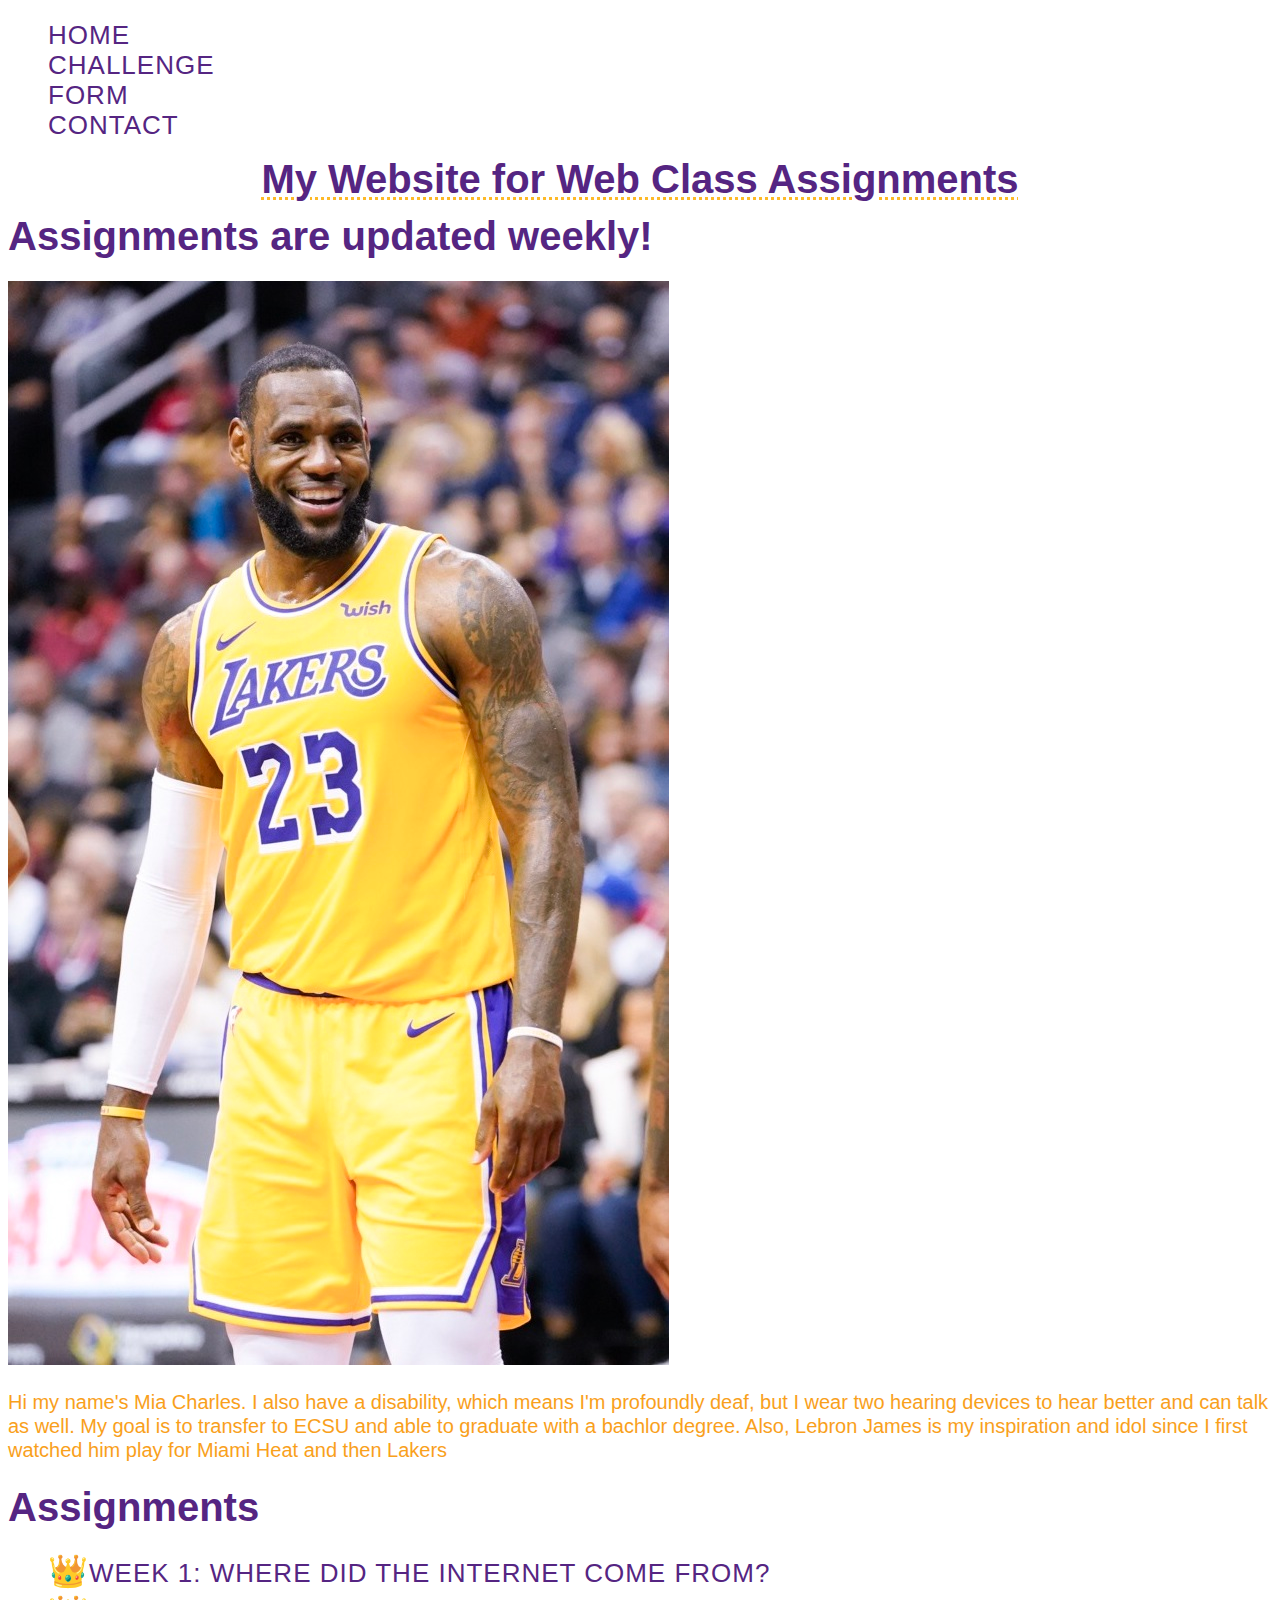
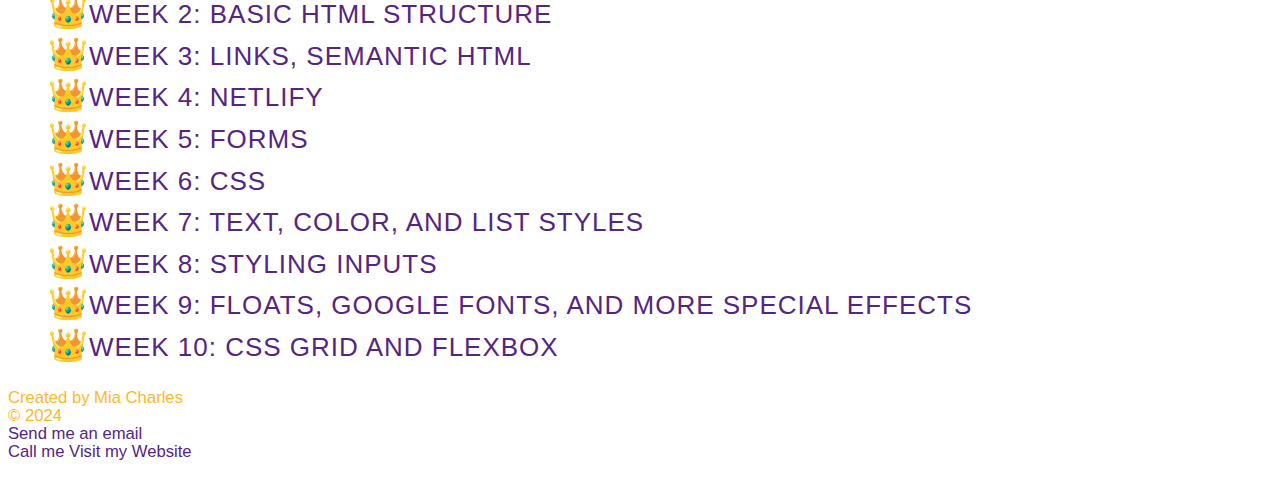
<file: index.html>
<!DOCTYPE html>
<html lang="en">
<head>
    <meta charset="UTF-8">
    <meta name="viewport" content="width=device-width, initial-scale=1.0">
    <title>Home</title>
    <link rel="stylesheet" href="CSS/index-style.css">
</head>
<body>
    <nav>
        <ul>
            <li><a href="index.html">Home</a></li>
            <li><a href="challenge.html">Challenge</a></li>
            <li><a href="form.html">Form</a></li>
            <li><a href="#">Contact</a></li>
        </ul>
    </nav>

    <Header>
        <h1 id="top" class="bounce-text">My Website for Web Class Assignments</h1>
        <h2>Assignments are updated weekly!</h2>


        <img src="img/Lebron James - 023.jpg" class="moveRotate-img" alt="Lebron James playing basketball">
    </Header>


<p> Hi my name's Mia Charles. I also have a disability, which means I'm profoundly deaf, but I wear two hearing devices to hear better and can talk as well. My goal is to transfer to ECSU and able to graduate with a bachlor degree. Also, Lebron James is my inspiration and idol since I first watched him play for Miami Heat and then Lakers</p>

<section class="assignments">
    <h2>Assignments</h2>
    <nav>
        <ul>
            <li><a href="challenge.html">Week 1: Where did the internet come from?</a></li>
            <li><a href="challenge.html">Week 2: Basic  HTML Structure</a></li>
            <li><a href="challenge.html">Week 3: Links, SEmantic HTML</a></li>
            <li><a href="https://rawxmia.netlify.app/">Week 4: Netlify</a></li>
            <li><a href="form.html">Week 5: Forms</a></li>
            <li><a href="CSS/challenge-styles.css">Week 6: CSS</a></li>
            <li><a href="CSS/challenge-styles.css">Week 7: Text, Color, and List Styles</a></li>
            <li><a href="CSS/form-style.css">Week 8: Styling Inputs</a></li>
            <li><a href="recipe.html">Week 9: Floats, Google Fonts, and more Special Effects</a></li>
            <li><a href="grid.html">Week 10: CSS Grid and Flexbox</a></li>
        </ul>
    </nav>
</section>

<footer>
    <small>
        Created by Mia Charles <br>
         &copy; 2024 <br>
         <a href="mailto:mianka.charles@ctstate.edu">Send me an email</a><br>
         <a href="tel:+1234567890">Call me</a>
         <a href="https://rawxmia.netlify.app/">Visit my Website</a>
    </small>
</footer>

    <p><a href="#top"></a></p>
</body>
</html>
</file>
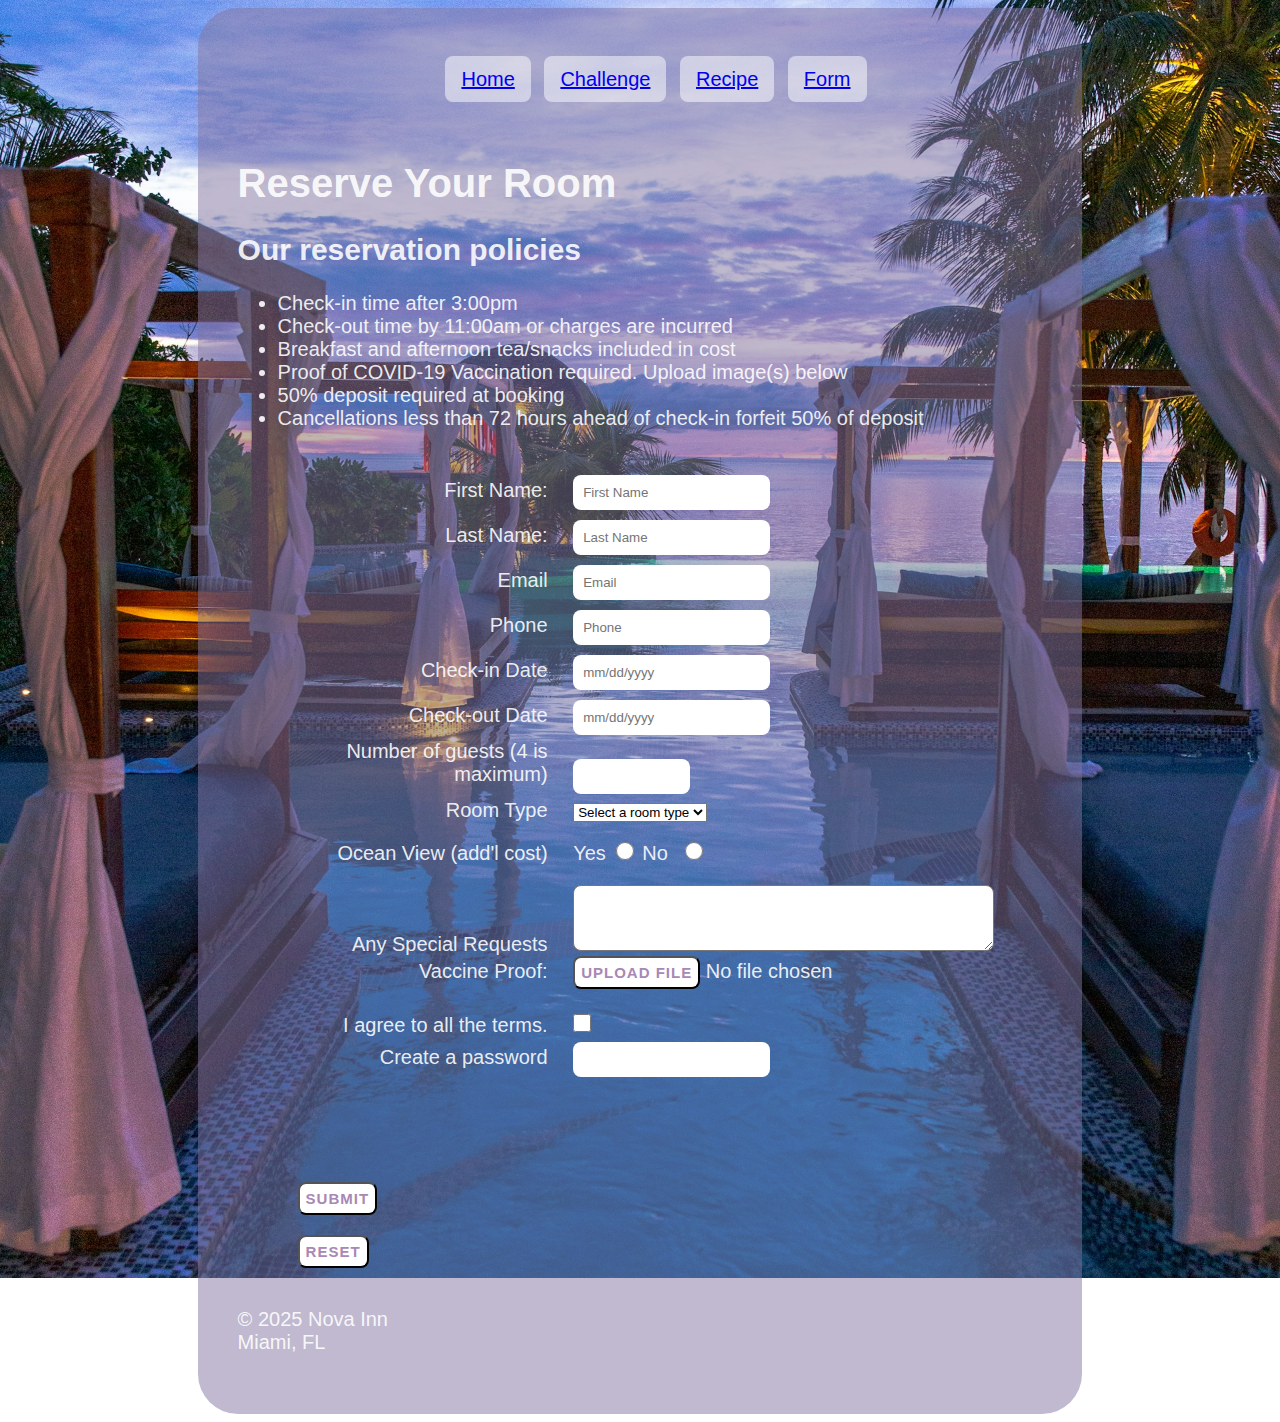
<file: form.html>
<!DOCTYPE html>
<html lang="en">
<head>
    <meta charset="UTF-8">
    <meta http-equiv="X-UA Compatible" content="IE=edge">
    <meta name="viewport" content="width=device-width, initial-scale=1.0">
    <title>Form</title>
    <link rel="stylesheet" href="/CSS/form-style.css">
</head>
<body>
    <div id="wrapper">

<nav>
        <ul>
            <li><a href="index.html">Home</a></li>
            <li><a href="challenge.html">Challenge</a></li>
            <li><a href="recipe.html">Recipe</a></li>
            <li><a href="form.html">Form</a></li>
        </ul>
    </nav>

<header>
    <h1>Reserve Your Room</h1>
    <h2>Our reservation policies</h2>
</header>

<section class="policies">
    <ul>
        <li>Check-in time after 3:00pm</li>
        <li>Check-out time by 11:00am or charges are incurred</li>
        <li>Breakfast and afternoon tea/snacks included in cost</li>
        <li>Proof of COVID-19 Vaccination required. Upload image(s) below</li>
        <li>50% deposit required at booking</li>
        <li>Cancellations less than 72 hours ahead of check-in forfeit 50% of deposit</li>
    </ul>
</section>

<section class="reserve">
    <form method="post" name="reservation" data-netlify="true">

        <div>
            <label for="firstname">First Name:</label>
            <input type="text" name ="firstname" id="firstname" placeholder="First Name" required>
        </div>

        <div>
            <label for="lastname">Last Name:</label>
            <input type="text" name ="lastname" id="lastname" placeholder="Last Name" required>
        </div>

        <div>
            <label for="email">Email</label>
            <input type="text" name="email" id="email" placeholder="Email" required>
        </div>

        <div>
            <label for="Phone">Phone</label>
            <input type="text" name="phone" id="phone" placeholder="Phone" placeholder="Phone" required>
        </div>

        <div>
            <label for="check-in date">Check-in Date</label>
            <input type="text" name="check-in date" id="check-in date" placeholder="mm/dd/yyyy" required>
        </div>

        <div>
            <label for="check-out date">Check-out Date</label>
            <input type="text" name="check-out date" id="check-out date" placeholder="mm/dd/yyyy" required>
        </div>

        <div>
            <label for="number of guest">Number of guests (4 is maximum)</label>
            <input type="text" id="name" name="name" required minlength="1" maxlength="4" size="10" />
        </div>

        <div>
            <label for="room type">Room Type</label>
            <select name="options" id="options">
                <option value="" selected disabled>Select a room type</option>
                <option value="Single">Single</option>
                <option value="Double">Double</option>
                <option value="Queen">Queen</option>
                <option value="King">King</option>
                <option value="Suite">Suite</option>
            </select>
        </div>

        <div class="radio">
            <span>Ocean View (add'l cost)</span>
            <label for="view">Yes</label>
            <input type="radio" name="view" id="view" value="yes" >

            <label for="view">No</label>
            <input type="radio" name="view" id="view" value="no">
        </div>

        <div>
            <label for="any special request">Any Special Requests</label>
            <textarea name="comments" id="comments" rows="4" cols="50"></textarea>
        </div>

        <div>
            <label for="vaccine proof">Vaccine Proof:</label>
            <button type="upload file">Upload File</button> No file chosen
        </div>

        <div>
            <label for="agree to terms">I agree to all the terms.</label>
            <input type="checkbox" name="agree to terms" id="agree to terms" required>
        </div>

        <div>
            <label for="create a password">Create a password</label>
            <input type="password" name="create a password" id="create a password" required>
        </div>

        <div>
            <button type="submit">Submit</button>
        </div>

        <div>
            <button type="reset">Reset</button>
        </div>


    </form>
</section>
<footer>
    <p>
         &copy; 2025 Nova Inn<br>
         Miami, FL<br>
</footer>




    </div>
</body>
</html>
</file>
<file: CSS/index-style.css>
html {
    font-family: 'Franklin Gothic Medium', 'Arial Narrow', Arial, sans-serif;
    font-size: 1.25rem;
    line-height: 1.2rem;
    color: #f9a01b;
}

h1 {
    font-size: 2.5rem;;
    text-align: center;
    text-decoration: underline dotted rgb(253,185,39) 3px;
    text-underline-offset: 4px;
}
h2,
h3 {
    color: rgb(253,185,39);
    font-family: 'franklin gothic medium', 'arial narrow', arial, sans-serif;
    text-decoration: underline dotted rgb(253,185,39) 3px;
    text-underline-offset: 4px;
}

h1 {
    font-size: 2rem;
    color: rgb(85,37,130);
}

h2 {
    font-size: 2rem;;
    text-decoration: none;
    color: rgb(85,37,130);
    text-align: left;
}

h2::before
h2::after {
    content: "\1F451 ";
}

h3 {
    font-size: 2rem;
}

nav li {
    font-size: 1.3rem;
    font-family: 'Franklin Gothic Medium', 'Arial Narrow', Arial, sans-serif;
    font-weight: 400;
    letter-spacing: 1px;
    list-style-type: none;
    text-transform: uppercase;
}

nav,
header {
    text-align: left;
}

nav a,
.assignments a,
footer a {
    text-decoration: none;
    color: rgb(85,37,130);
}

nav a:link,
nav a:visited {
    line-height: 1.5rem;
}

nav a:hover,
nav a:active {
    text-decoration: underline dotted rgb(85,37,130) 3px;
    text-underline-offset: 4px;
    color: rgb(253,185,39);
}

nav a:hover::before {
    content: "\1F451 ";
}

header p {
    font-size: 80%;
}

.assignments li {
    list-style-type: none;
}

.assignments li::before {
    content: "\1F451 ";
    font-size: 1.6rem;
}

.assignments a:link,
.assignments a:visited {
    line-height: 1.6;
}   

.assignments a:hover,
.assignments a:active {
    text-decoration: underline wavy rgb(85,37,130) 3px;
    text-underline-offset: 4px;
}

footer {
    color: rgb(253,185,39);
    line-height: 80%;
    font-weight: 300;
}
</file>
<file: CSS/form-style.css>
html {
    box-sizing: border-box;
    font-family: 'Lucida Sans', 'Lucida Sans Regular', 'Lucida Grande', 'Lucida Sans Unicode', Geneva, Verdana, sans-serif;
    font-size: 1.25rem;
}

*,
*::before,
*::after {
    box-sizing: inherit;
}

body {
    background-image: url(/img/hotel.jpg);
    background-position: center;
    background-size: cover;
    background-repeat: no-repeat;
    background-attachment: fixed;
}

#wrapper {
    width: 70%;
    background-color: rgb(129, 116, 160, 0.5);
    color: rgb(255, 255, 255, 0.9);
    padding: 2rem;
    border-radius: 2rem;
    margin: 0 auto;
}

nav {
    text-align: center;
    margin-bottom: 3.5rem;
}

nav li {
    display: inline;
}

nav a {
       padding: 12px 16px;
       background-color: rgb(255, 255, 255, 0.5);
       border-radius: 8px;
       margin-right: 8px;
}

.policies {
    margin-bottom: 2rem;
}

form {
    padding-left: 3rem;
}

label,
span {
     display: inline-block;
     width: 250px;
     margin-right: 20px;
     text-align: right;
}

.radio label {
    width: 12px;
}

span {
    margin-top: 20px;
    margin-bottom: 20px;
}

input[type=text],
input[type=email],
input[type=tel],
input[type=date],
input[type=number],
input[type=file],
input[type=checkbox],
input[type=password] {
     padding: 10px;
     margin: 5px 0;
     border: none;
     border-radius: 8px;
}

textarea {
    border-radius: 8px;
}

input[type=checkbox],
input[type=radio] {
     width: 18px;
     height: 18px;
     cursor: pointer;
}

button {
    background-color: white;
    color: rgb(168, 136, 181);
    padding: .3rem;
    margin-bottom: 1rem;  
    border-radius: 8px; 
    text-transform: uppercase;
    font-size: .75rem;     
    letter-spacing: 1px;
    font-weight: 600;
    cursor: pointer;
}

 button[type=submit]{
    margin-top: 5rem;
 }
</file>
